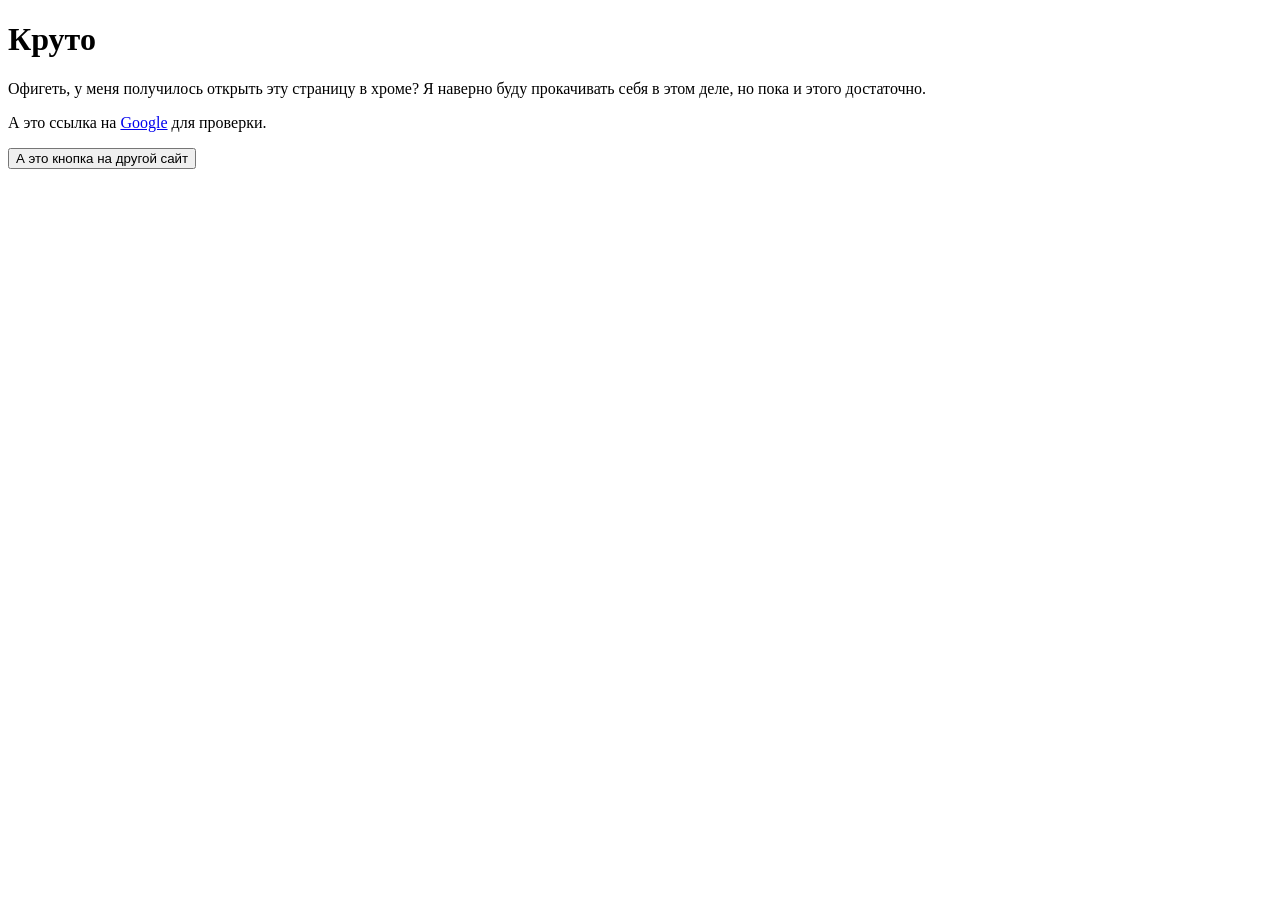
<file: site.html>
<!DOCTYPE html>
<html lang="ru">
<head>
	
</head>
<body>
	<h1>Круто</h1>
	<p>Офигеть, у меня получилось открыть эту страницу в хроме? Я наверно буду прокачивать себя в этом деле, но пока и этого достаточно.</p>
	 <p>А это ссылка на <a href="https://google.com" target="_blank">Google</a> для проверки.</p>
	<a href="https://google.com">
		<button>А это кнопка на другой сайт</button>
	</a>
</body>
</html>
</file>
